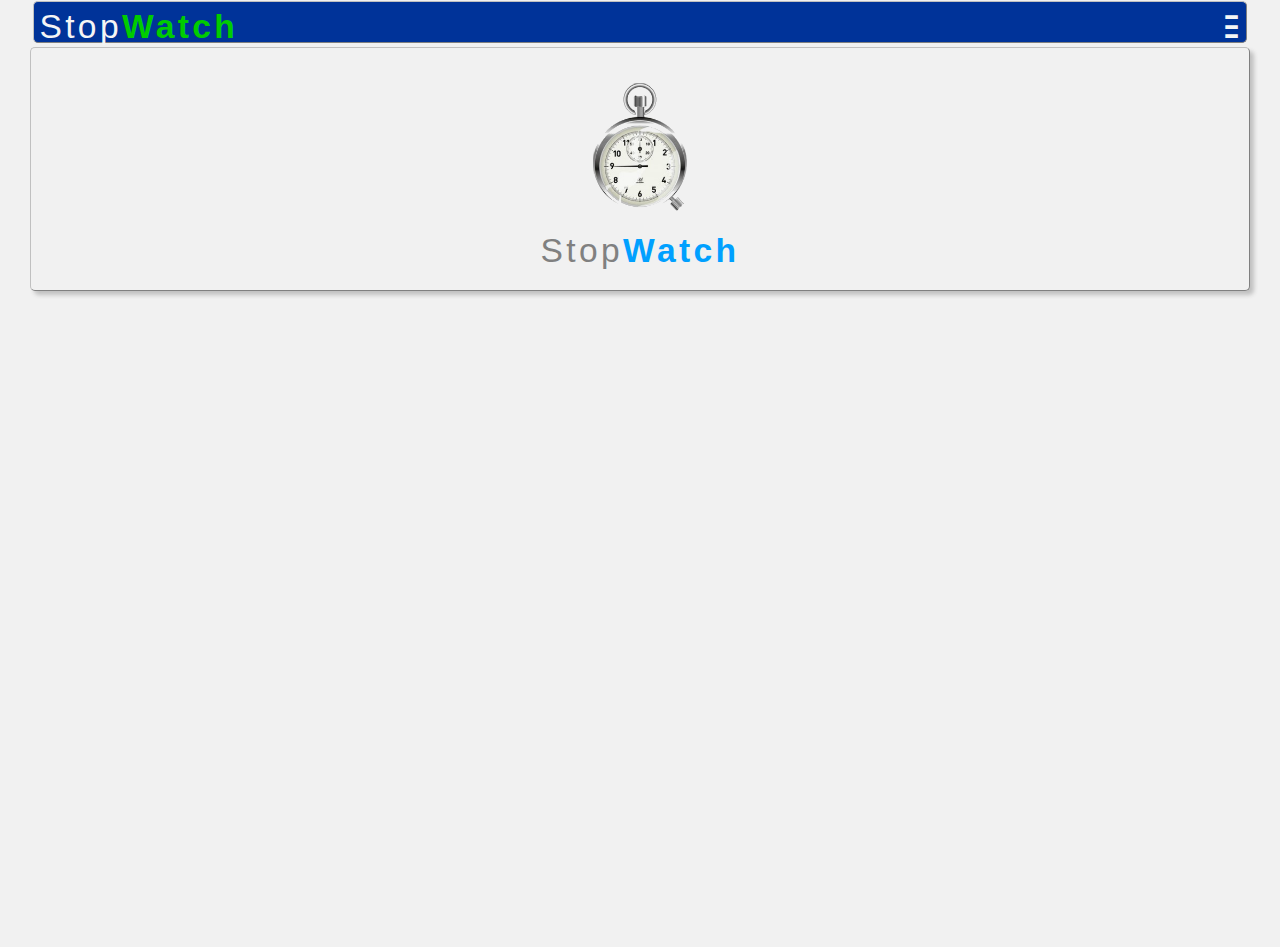
<file: index.htm>
<!DOCTYPE html>
<html>

<head>
 <title>StopWatch</title>
 <meta http-equiv="Content-Type" content="text/html;charset=utf-8" />
 <link href="StopWatch.css" rel="stylesheet" type="text/css" />
 <script type="text/javascript" src="StopWatch.js"></script>
 <script>window.onload = function() {OnLoadWebsite();};</script>
</head>

<body>
<div id='Header' class='Header'></div>
<div id='Main' class='Main'></div>
</body>

</html>
</file>
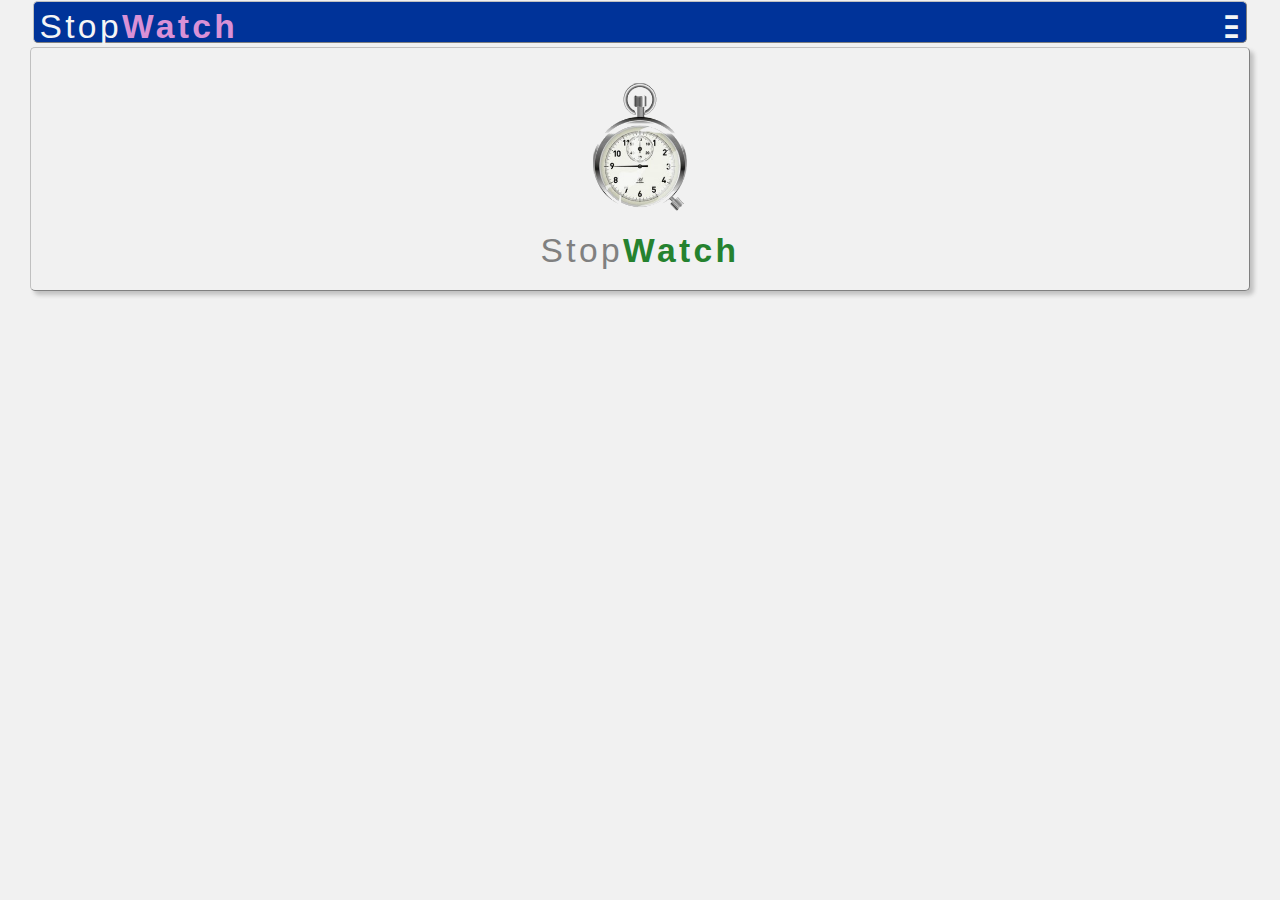
<file: main.htm>
<!DOCTYPE html>
<html>

<head>
 <title>StopWatch</title>
 <meta http-equiv="Content-Type" content="text/html;charset=utf-8" />
 <style>body{height:100%;} html{height:100%;}</style>
</head>

<body leftmargin='0' topmargin='0'>
  <iframe id='mainiframe' src='index.htm' style='width: 100%; height: 100%;' frameborder='none'></iframe>
</body>
</html>
</file>
<file: StopWatch.css>
html,
body {
    height: 100%;
}
body {
    background-color: #f1f1f1;
    margin-top: 1px;
    margin-left: auto;
    margin-right: auto;
}
.Header {
    position: relative;
    margin-top: 0;
    margin-left: auto;
    margin-right: auto;
    padding: 4px;
    width: 94%;
    height: 32px;
    border: 1px solid;
    border-color: silver gray gray silver;
    border-radius: 5px;
    background-color: #003399;
    z-index: 1;
}
.Title {
    position: absolute;
    top: 3px;
    padding: 1px 1px 1px 1px;
    margin-top: 1px;
    width: 70%;
    display: inline-block;
}
.TitleAni {
    -webkit-animation: SlideInFromRight 0.3s ease-in-out 0.4s backwards;
    -moz-animation: SlideInFromRight 0.3s ease-in-out 0.4s backwards;
    animation: SlideInFromRight 0.3s ease-in-out 0.4s backwards;
}
.Main {
    background-color: #f1f1f1;
    margin-left: auto;
    margin-right: auto;
    width: 100%;
    height: 100%;
}
.MenuButton {
    position: absolute;
    display: inline-block;
    color: WhiteSmoke;
    padding: 1px 1px 1px 1px;
    line-height: 20%;
    font-size: 300%;
    z-index: 3;
    text-align: right;
    width: 20%;
    right: 5px;
    top: 5px;
}
.MenuButton:hover {
    color: WhiteSmoke;
}
.MenuButton a:link {
    text-decoration: none;
    color: WhiteSmoke;
}
.MenuButton a:visited {
    color: WhiteSmoke;
    text-decoration: none;
}
.MenuButton a:active {
    color: WhiteSmoke;
}
.MenuPanel {
    font-family: 'Roboto', sans-serif;
    position: absolute;
    margin: 35px 1px 1px 1px;
    right: 0;
    font-size: 120%;
    line-height: 175%;
    color: WhiteSmoke;
    background-color: #003399;
    min-height: 50px;
    min-width: 50px;
    border: 1px solid;
    border-color: silver gray gray silver;
    border-radius: 5px;
    padding: 9px;
    box-shadow: 3px 3px 3px silver;
    display: none;
    z-index: 300;
    -webkit-animation: MenuSlideInLeft 0.3s ease-in-out 0.01s backwards;
    -moz-animation: MenuSlideInLeft 0.3s ease-in-out 0.01s backwards;
    animation: MenuSlideInLeft 0.3s ease-in-out 0.01s backwards;
}
.MenuPanel a:link {
    text-decoration: none;
    color: whitesmoke;
}
.MenuPanel a:visited {
    color: white;
    text-decoration: none;
}
.MenuPanel a:hover {
    color: white;
    transition: 0.2s;
}
.MenuPanel a:active {
    color: whitesmoke;
}
.Copy,
.CopyCentered {
    font-family: 'Roboto', Helvetica, Arial, sans-serif;
    color: #555555;
    font-size: 100%;
    line-height: 130%;
    font-weight: 400;
}
.CopyCentered {
    text-align: center;
}
.MagicNumber {
    font-family: 'Roboto', Helvetica, Arial, sans-serif;
    font-size: 200%;
    color: blue;
    text-align: center;
    -webkit-animation: HeadlineDownDrop 0.7s ease-in-out 0.01s backwards;
    -moz-animation: HeadlineDownDrop 0.7s ease-in-out 0.01s backwards;
    animation: HeadlineDownDrop 0.7s ease-in-out 0.01s backwards;
}
.Controls {
    font-family: 'Roboto', sans-serif;
    font-size: 130%;
    border-radius: 5px;
    text-align: center;
    margin-left: auto;
    margin-right: auto;
}
.ControlsCentered {
    text-align: center;
    margin-left: auto;
    margin-right: auto;
}
.TitleText, .Readout {
    font-family: 'Times New Roman', Times, TimesNewRoman, Georgia, serif;
    color: white;
    text-shadow: 2px 2px 4px #000000;
    font-size: 225%;
    line-height: 160%;
    letter-spacing: .03em;
    word-spacing: .15em;
    text-align: center;
    margin: 0 0 0 0;
}
.Readout {
  font-size: 35px; border: 1px; box-shadow: 5px 5px 5px #9A9A9A; border-radius: 5px; background-color: Maroon;
}
.CopyHeadline {
    font-family: 'Roboto', Helvetica, Arial, sans-serif;
    font-weight: bold;
    color: #555555;
    font-size: 150%;
    line-height: 120%;
    letter-spacing: .09em;
    word-spacing: .15em;
    text-align: center;
    font-weight: 400;
    margin: 0 0 0 0;
}
.CopyHeadline300 {
    font-family: 'Roboto', Helvetica, Arial, sans-serif;
    font-weight: bold;
    color: WhiteSmoke;
    font-size: 140%;
    line-height: 120%;
    letter-spacing: .1em;
    word-spacing: .15em;
    text-align: center;
    font-weight: 300;
    margin: 0 0 0 0;
}
.CopyHeadline900 {
    font-family: 'Roboto', Helvetica, Arial, sans-serif;
    font-weight: bold;
    color: #555555;
    font-size: 140%;
    line-height: 120%;
    letter-spacing: .1em;
    word-spacing: .15em;
    text-align: center;
    font-weight: 900;
    margin: 0 0 0 0;
}
.RoundedBox {
    background-color: #f1f1f1;
    width: 95%;
    transition: 0.2s;
    border: 1px solid;
    border-color: silver gray gray silver;
    border-radius: 5px;
    padding: 1px;
    box-shadow: 4px 4px 4px silver;
    margin-top: 4px;
    margin-left: auto;
    margin-right: auto;
    -webkit-animation: OpenBox 0.5s ease-in-out 0.1s backwards;
    -moz-animation: OpenBox 0.5s ease-in-out 0.1s backwards;
    animation: OpenBox 0.5s ease-in-out 0.1s backwards;
}
@-webkit-keyframes OpenBox {
    0% {
        opacity: 0.0;
        filter: alpha(opacity=0);
        -webkit-transform: rotateX(-90deg);
        transform: rotateX(-90deg)
    }
    70% {
        opacity: 1.0;
        filter: alpha(opacity=100);
    }
    100% {
        -webkit-transform-origin: top left;
        transform-origin: top left;
    }
}
.BasicButton {
    -moz-box-shadow: inset 0px 1px 0px 0px #ffffff;
    -webkit-box-shadow: inset 0px 1px 0px 0px #ffffff;
    box-shadow: inset 0px 1px 0px 0px #ffffff;
    background: -webkit-gradient( linear, left top, left bottom, color-stop(0.05, #ededed), color-stop(1, #dfdfdf));
    background: -moz-linear-gradient( center top, #ededed 5%, #dfdfdf 100%);
    filter: progid: DXImageTransform.Microsoft.gradient(startColorstr='#ededed', endColorstr='#dfdfdf');
    background-color: #ededed;
    -webkit-border-top-left-radius: 6px;
    -moz-border-radius-topleft: 6px;
    border-top-left-radius: 6px;
    -webkit-border-top-right-radius: 6px;
    -moz-border-radius-topright: 6px;
    border-top-right-radius: 6px;
    -webkit-border-bottom-right-radius: 6px;
    -moz-border-radius-bottomright: 6px;
    border-bottom-right-radius: 6px;
    -webkit-border-bottom-left-radius: 6px;
    -moz-border-radius-bottomleft: 6px;
    border-bottom-left-radius: 6px;
    text-indent: 0;
    border: 1px solid #dcdcdc;
    display: inline-block;
    color: #777777;
    font-family: 'Lato', Helvetica, Arial, sans-serif;
    font-size: 15px;
    font-weight: bold;
    font-style: normal;
    height: 50px;
    line-height: 50px;
    width: 130px;
    text-decoration: none;
    text-align: center;
    text-shadow: 1px 1px 0px #ffffff;
}
.BasicButton:hover {
    background: -webkit-gradient( linear, left top, left bottom, color-stop(0.05, #dfdfdf), color-stop(1, #ededed));
    background: -moz-linear-gradient( center top, #dfdfdf 5%, #ededed 100%);
    filter: progid: DXImageTransform.Microsoft.gradient(startColorstr='#dfdfdf', endColorstr='#ededed');
    background-color: #dfdfdf;
}
.BasicButton:active {
    position: relative;
    top: 1px;
}
.top-titlebar {
    position: absolute;
    left: 0px;
    top: 0px;
    width: 100%;
    height: 32px;
    background-color: #7a7c7c;
    -webkit-app-region: drag;
}
@-webkit-keyframes MenuSlideInLeft {
    from {
        opacity: 0.0;
        filter: alpha(opacity=0);
        -webkit-transform: translateY(10rem) scale3d(0.1, 1.1, 3.1) rotate(-35deg);
        -moz-transform: translateY(10rem) scale3d(0.1, 1.1, 3.1) rotate(-35deg);
        transform: translateY(10rem) scale3d(0.1, 1.1, 3.1) rotate(-35deg);
    }
    to {
        opacity: 1.0;
        filter: alpha(opacity=100);
        -webkit-transform-origin: top left;
        -moz-transform-origin: top left;
        transform-origin: top left;
    }
}
@-webkit-keyframes MenuSlideUp {
    0% {
        opacity: 0.0;
        filter: alpha(opacity=0);
        -webkit-transform: translateY(8rem);
        -moz-transform: translateY(8rem);
        transform: translateY(8em);
    }
    100% {
        opacity: 1.0;
        filter: alpha(opacity=100);
        -webkit-transform-origin: top left;
        -moz-transform-origin: top left;
        transform-origin: top left;
    }
}
@-webkit-keyframes HeadlineDownDrop {
    0% {
        opacity: 0.0;
        filter: alpha(opacity=0);
        -webkit-transform: translateY(-3rem);
        -moz-transform: translateY(-3rem);
        -webkit-transform: rotateY(-90deg);
        transform: rotateY(-90deg) translateY(-3em);
        background-color: green;
    }
    50% {
        -webkit-transform: translateY(-1rem);
        -moz-transform: translateY(-1rem);
        -webkit-transform: rotateY(-80deg);
        transform: rotateY(-80deg) translateY(-1em);
    }
    100% {
        opacity: 1.0;
        filter: alpha(opacity=100);
        -webkit-transform-origin: top left;
        -moz-transform-origin: top left;
        transform-origin: top left;
    }
}
@-webkit-keyframes SlideInFromRight {
    0% {
        opacity: 0.0;
        filter: alpha(opacity=0);
        -webkit-transform: translateX(9rem);
        -moz-transform: translateX(9rem);
        transform: translateX(9em);
    }
    100% {
        opacity: 1.0;
        filter: alpha(opacity=100);
        -webkit-transform-origin: top left;
        -moz-transform-origin: top left;
        transform-origin: top left;
    }
}
</file>
